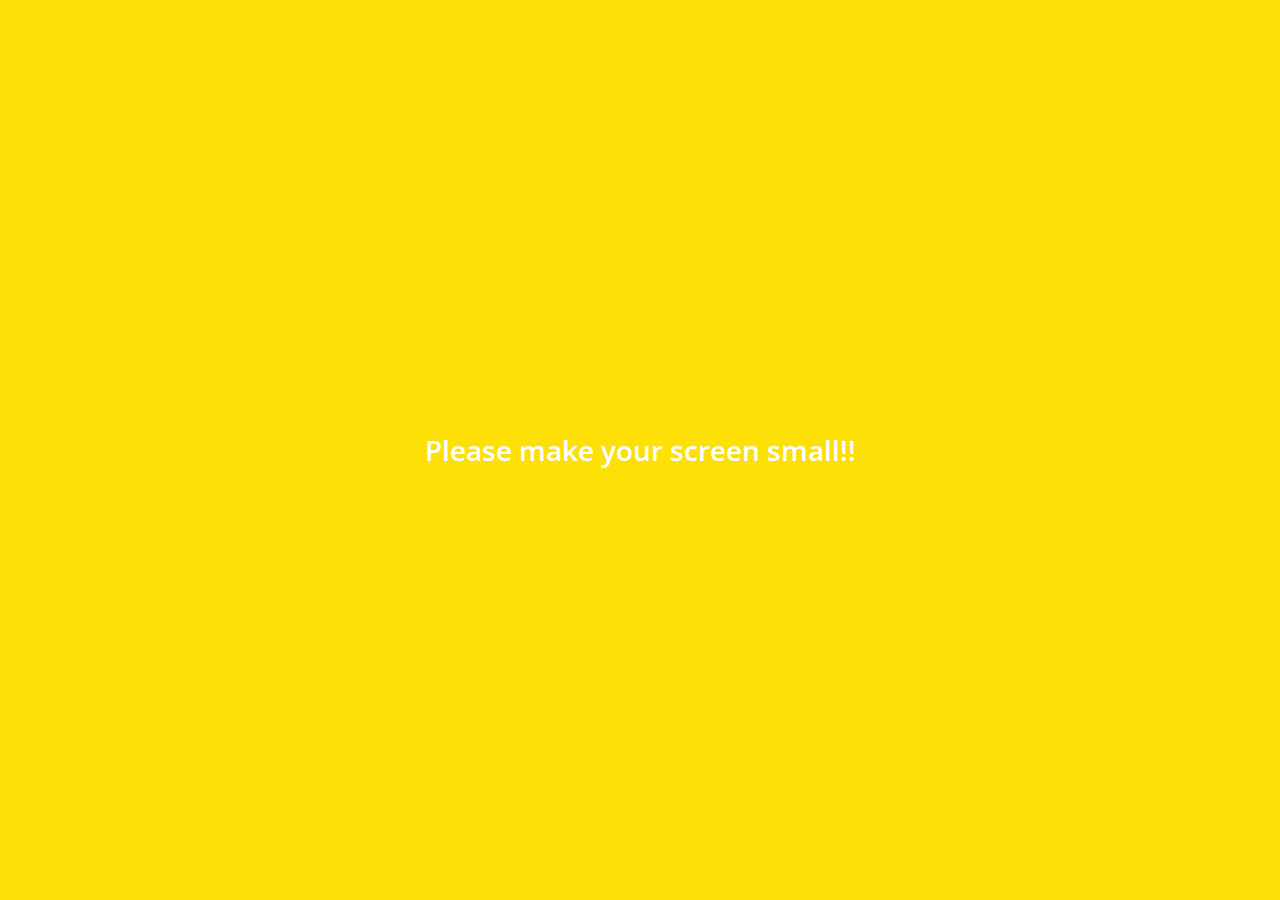
<file: index.html>
<!DOCTYPE html>
<html lang="en">
  <head>
    <meta charset="UTF-8" />
    <meta name="viewport" content="width=device-width, initial-scale=1.0" />
    <link
      rel="stylesheet"
      href="https://use.fontawesome.com/releases/v5.7.2/css/all.css"
      integrity="sha384-fnmOCqbTlWIlj8LyTjo7mOUStjsKC4pOpQbqyi7RrhN7udi9RwhKkMHpvLbHG9Sr"
      crossorigin="anonymous"
    />
    <link rel="stylesheet" href="css/styles.css" />
    <title>Chats | Kakao Clone</title>
  </head>
  <body>
    <div class="status-bar">
      <div class="status-bar__column">
        <sapn class="status-bar__clock">13:54</sapn>
      </div>
      <div class="status-bar__column">
        <i class="fas fa-clock"></i>
        <i class="fas fa-volume-mute"></i>
        <i class="fas fa-wifi"></i>
        <spa class="status-bar__battery-level">100%</spa>
        <i class="fas fa-battery-full"></i>
      </div>
    </div>
    <header class="header">
      <div class="header__header-column">
        <h1 class="header__title">Chats</h1>
      </div>
      <div class="header__header-column">
        <span class="header__icon">
          <i class="fas fa-search"></i>
        </span>
        <span class="header__icon">
          <i class="far fa-comment"></i>
        </span>
        <span class="header__icon">
          <i class="fas fa-cog"></i>
        </span>
      </div>
    </header>
    <main class="cahts">
      <ul class="chats__list">
        <li class="chats__chat chat">
          <a href="chat.html">
            <div class="chats__chat friend friend---lg">
              <div class="friend__column">
                <img class="m-avatar friend__avatar" src="images/yu.jpg" />
                <div class="friend__content">
                  <span class="friend__name">
                    유아인
                  </span>
                  <span class="friend__bottom-text">
                    어이가 없네
                  </span>
                </div>
              </div>
              <div class="friend__column">
                <span class="chat__timestamp">
                  March 8
                </span>
              </div>
            </div>
          </a>
        </li>
      </ul>
    </main>
    <nav class="nav">
      <ul class="nav__list">
        <li class="nav__list-item">
          <a href="friends.html" class="nav__list-link">
            <i class="far fa-user"></i>
          </a>
        </li>
        <li class="nav__list-item">
          <a href="index.html" class="nav__list-link">
            <div class="nav__badge">8</div>
            <i class="fas fa-comment"></i>
          </a>
        </li>
        <li class="nav__list-item">
          <a href="find.html" class="nav__list-link">
            <i class="fas fa-search"></i>
          </a>
        </li>
        <li class="nav__list-item">
          <a href="more.html" class="nav__list-link">
            <i class="fas fa-ellipsis-h"></i>
          </a>
        </li>
      </ul>
    </nav>
    <div class="bigScreen">
      <span class="bigScreen__text">Please make your screen small!!</span>
    </div>
  </body>
</html>
</file>
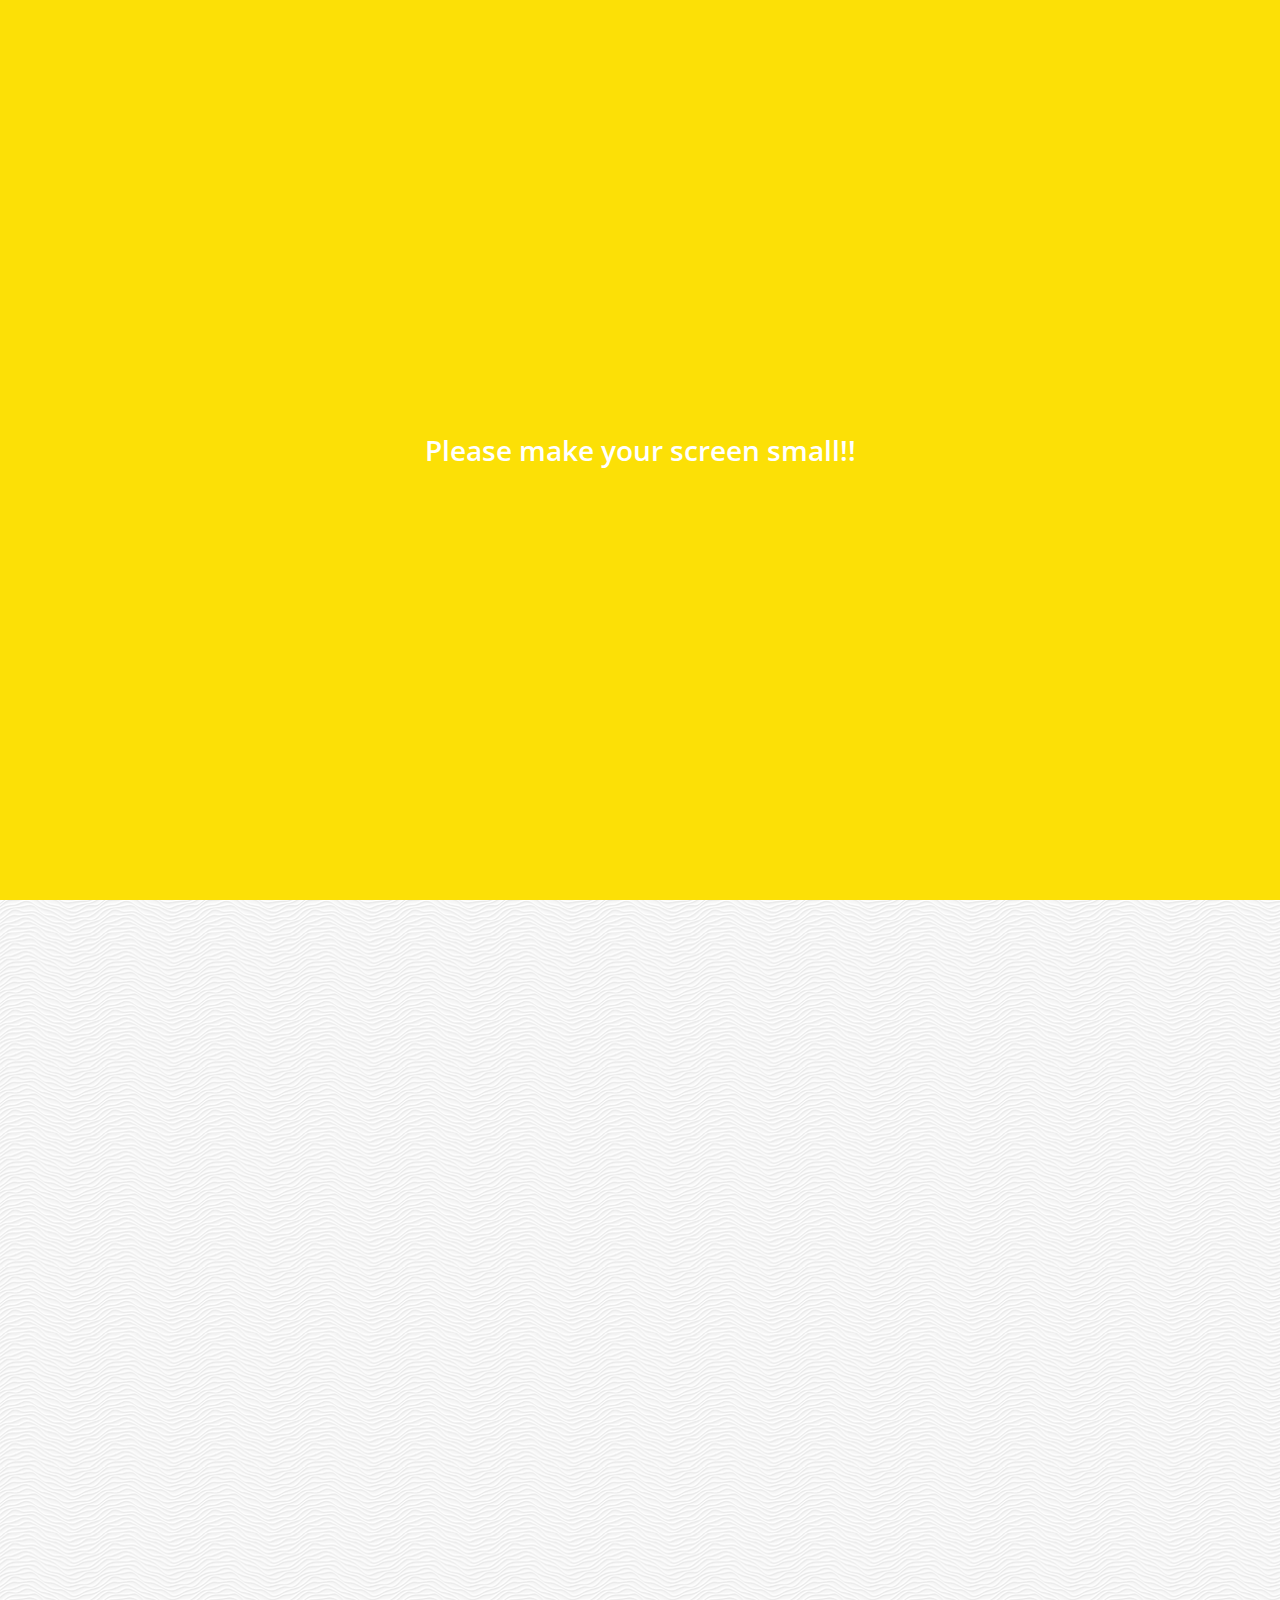
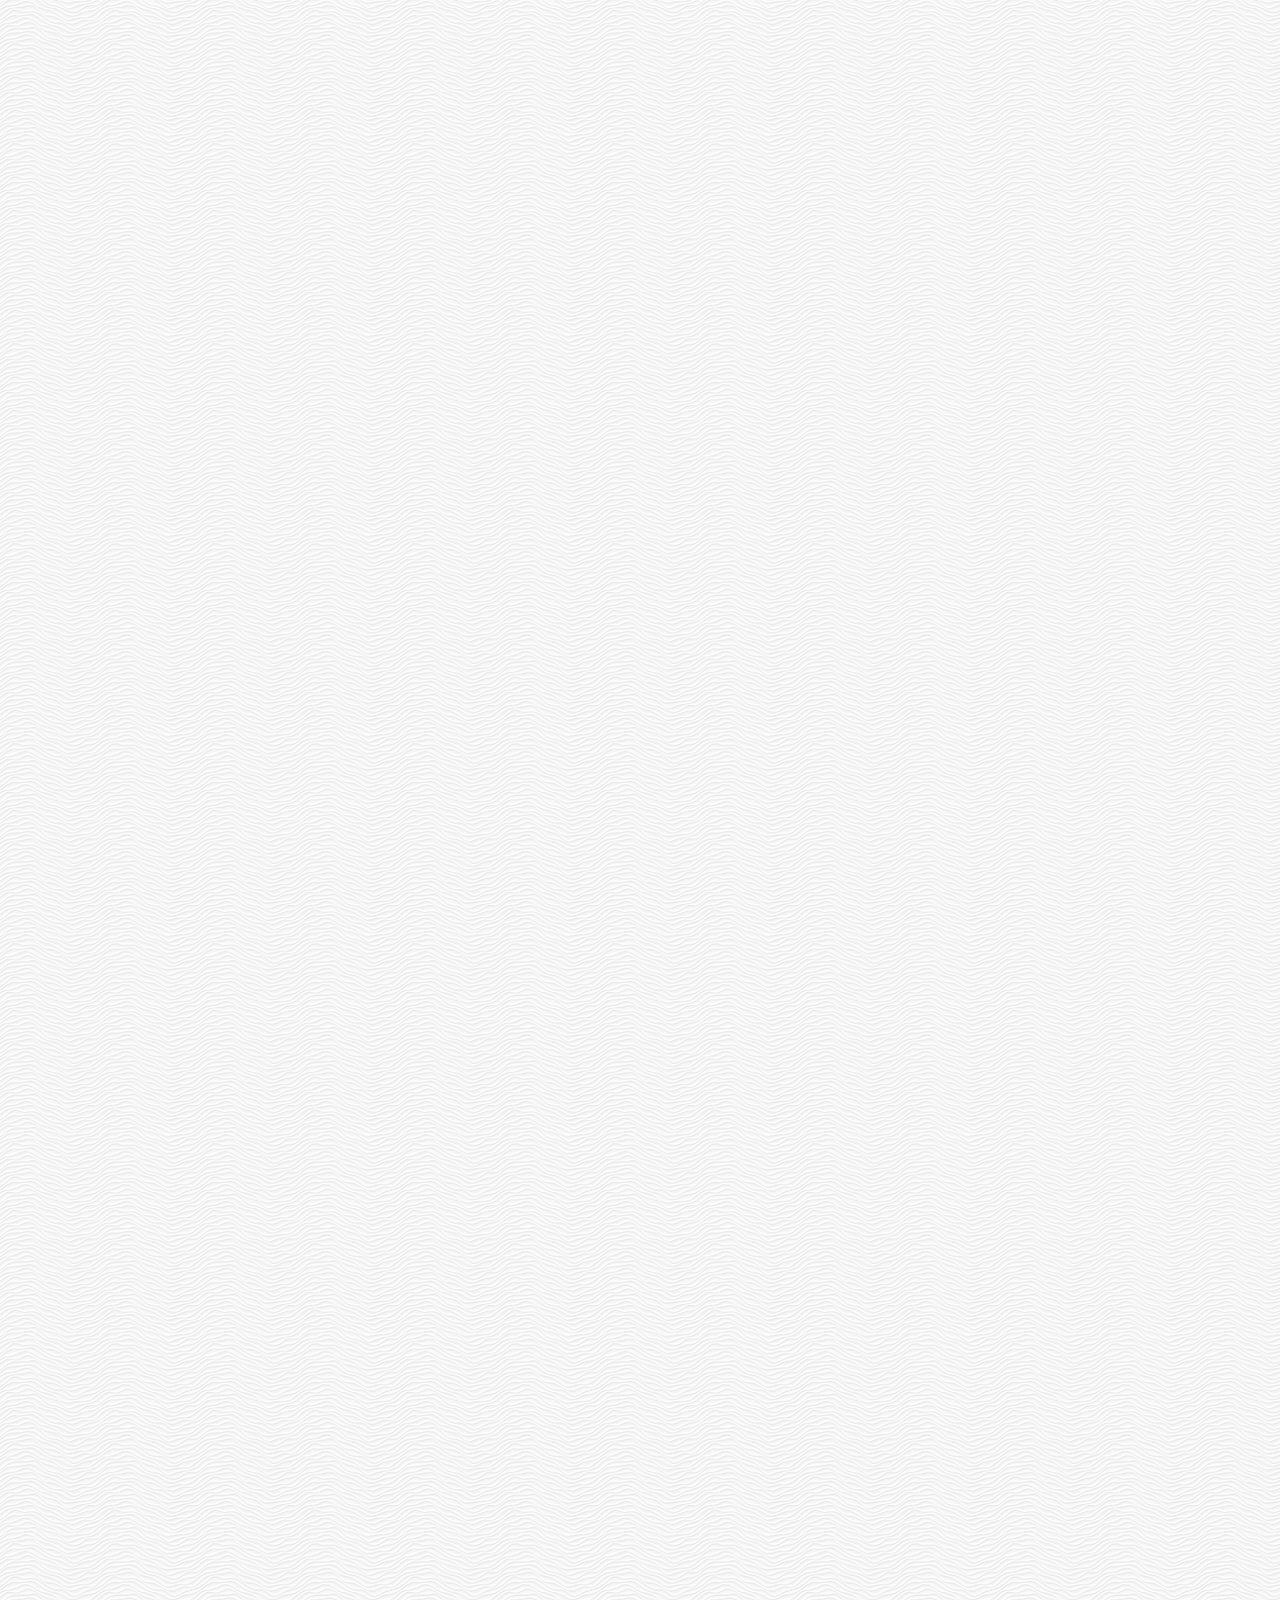
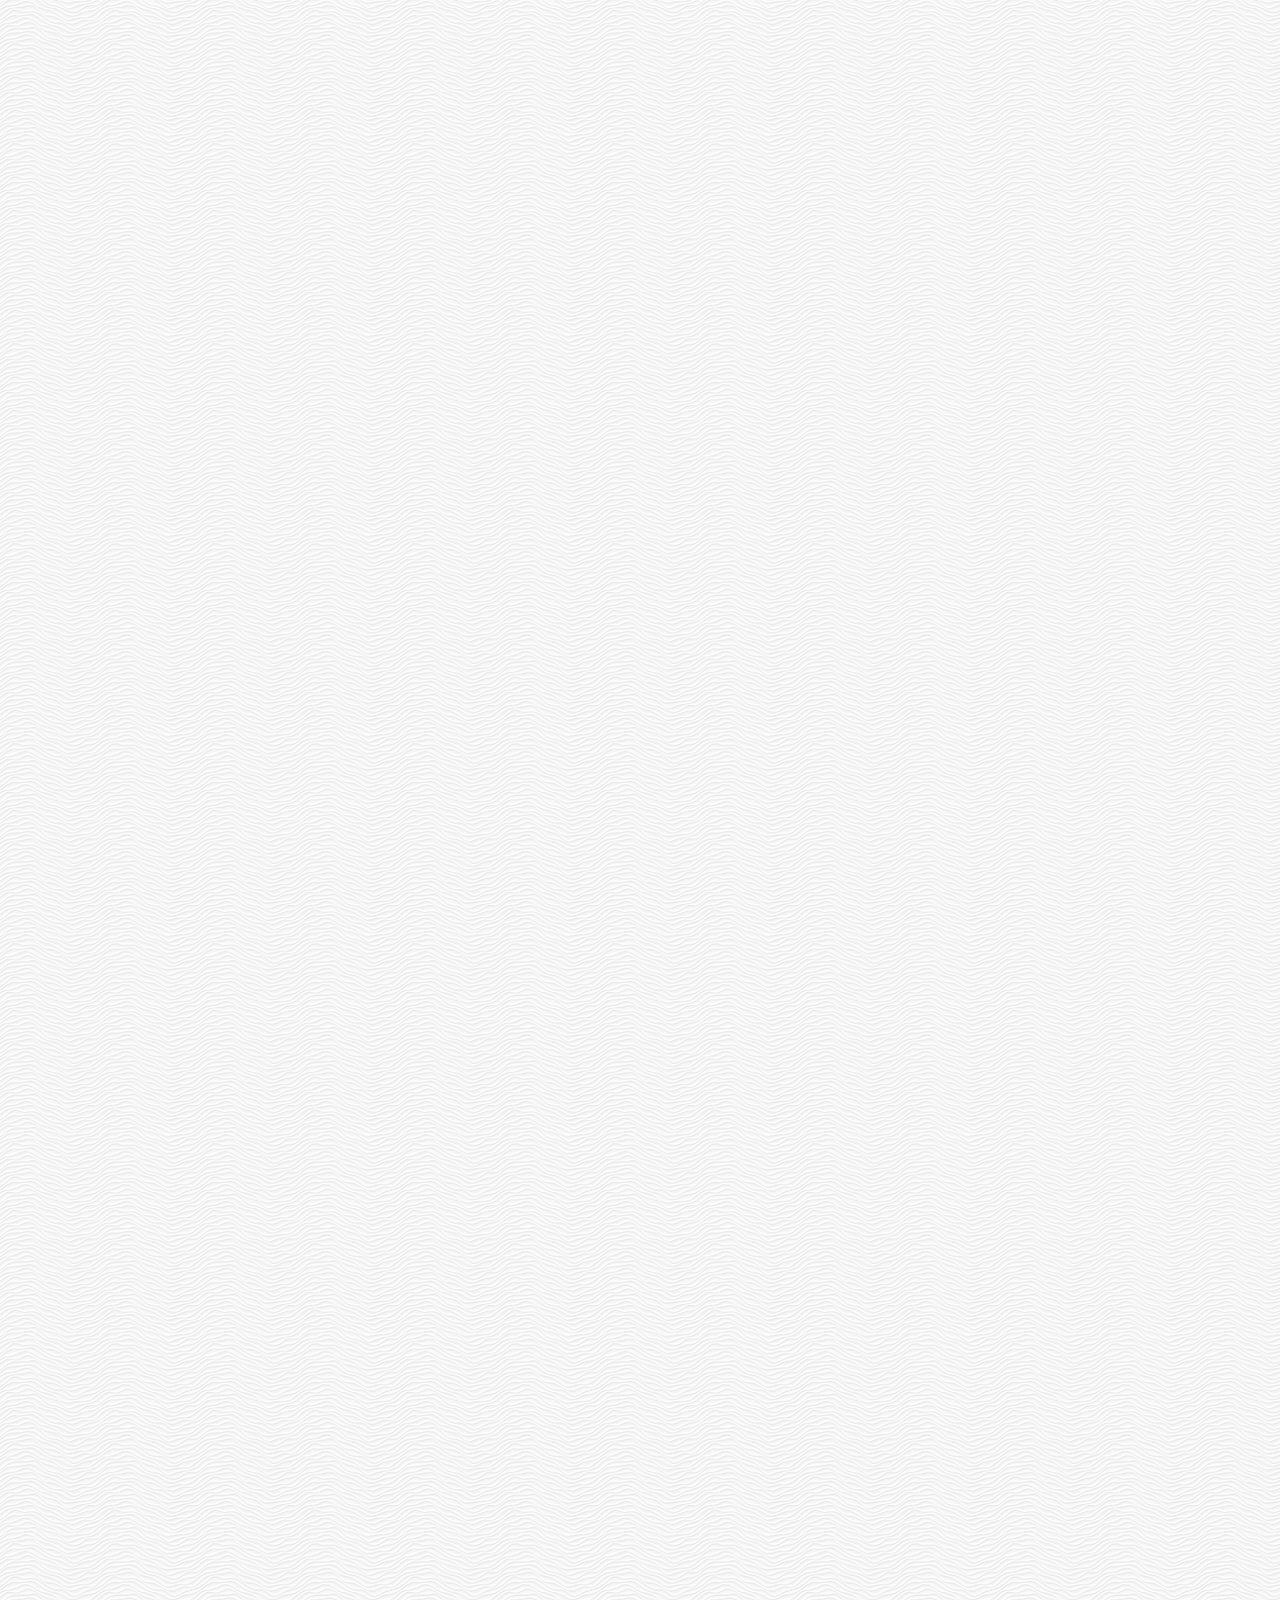
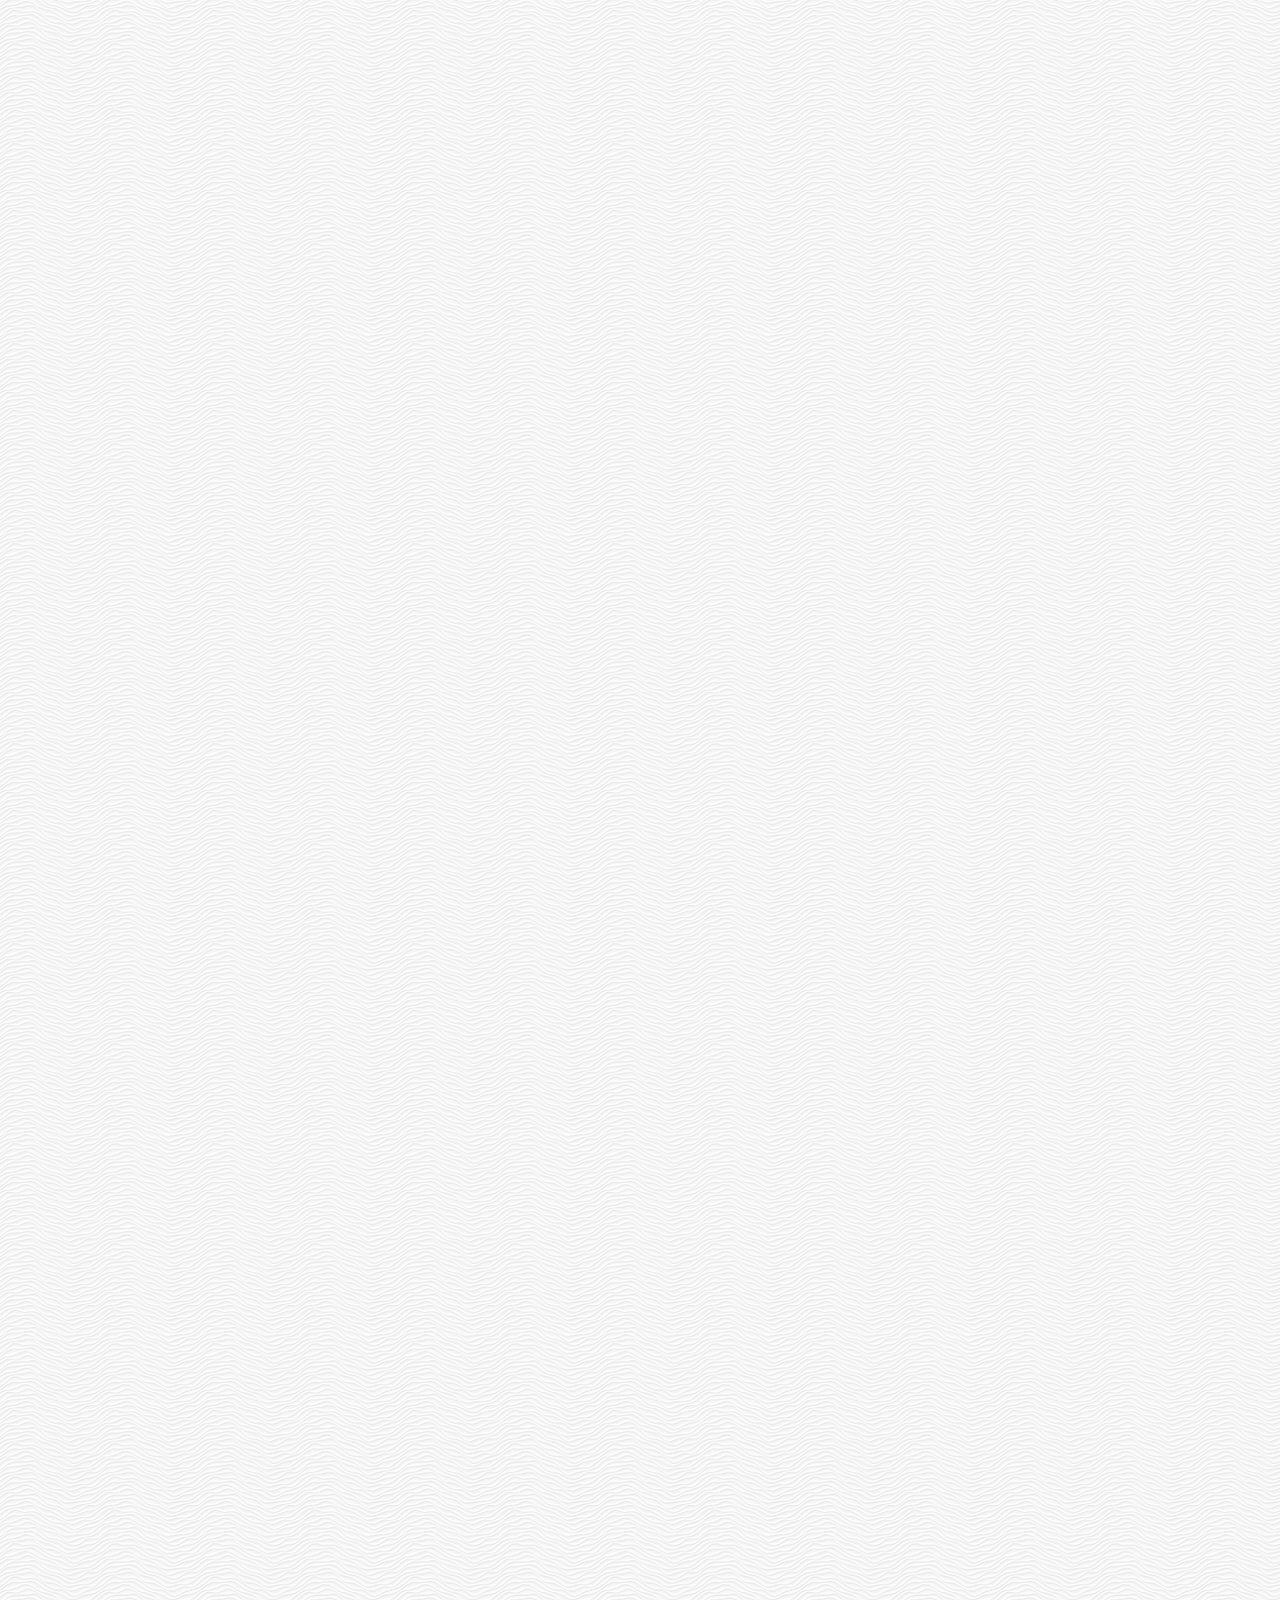
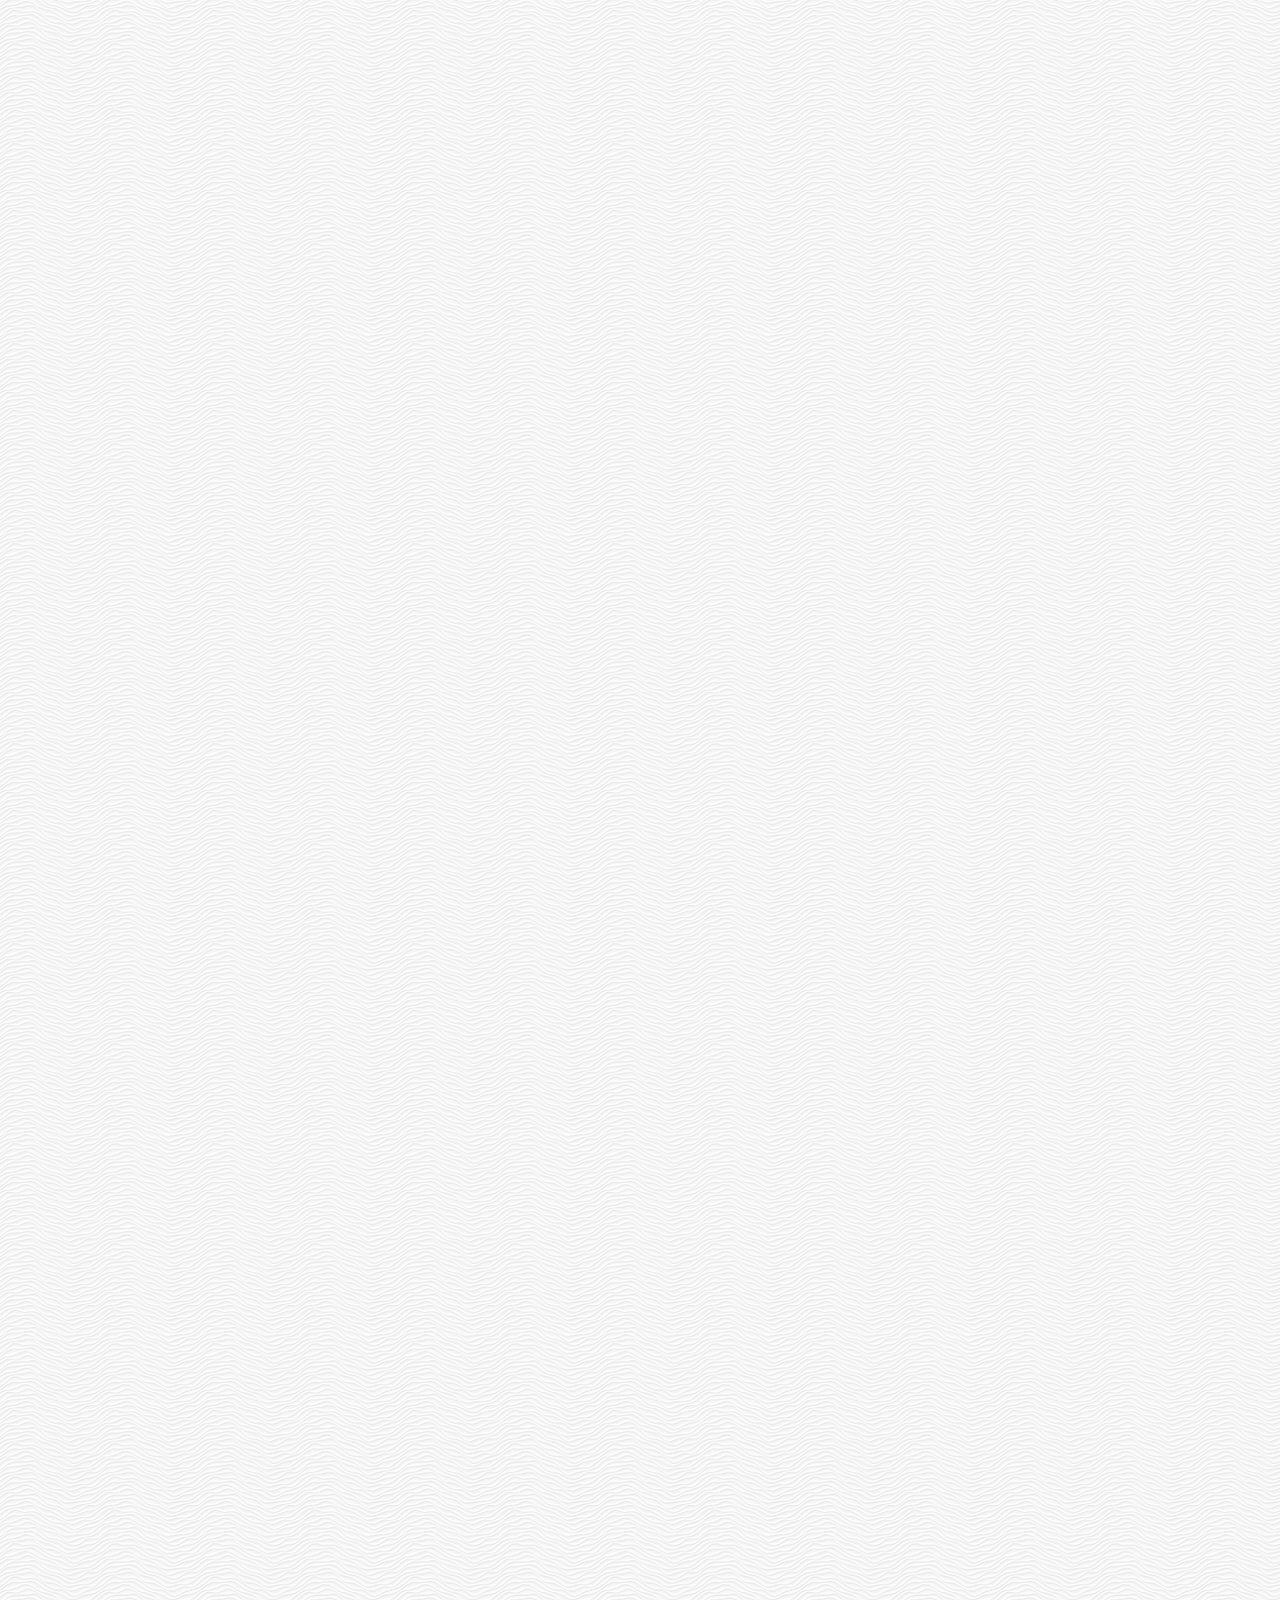
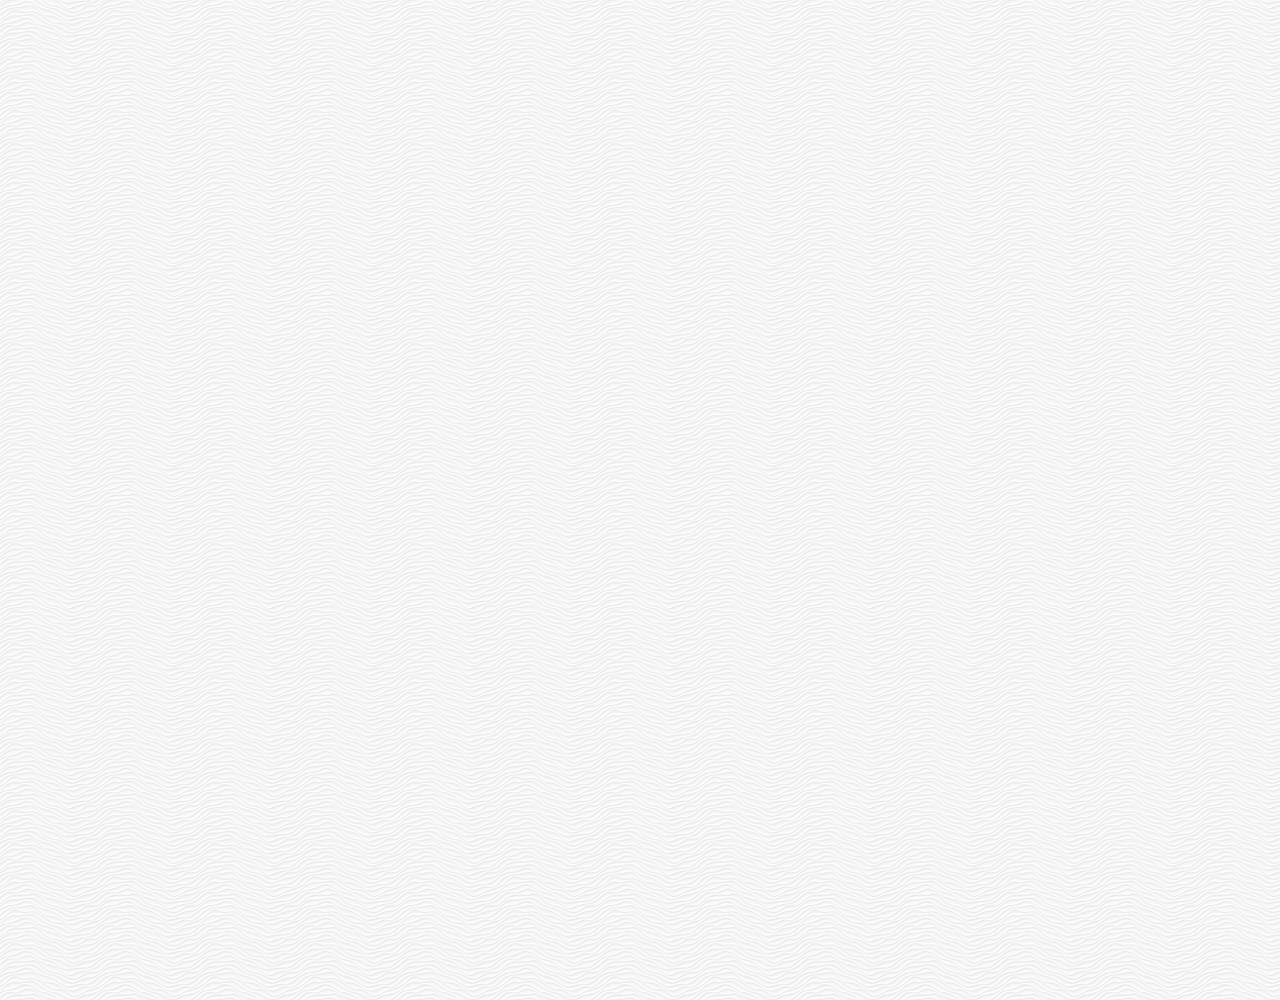
<file: chat.html>
<!DOCTYPE html>
<html lang="en">
  <head>
    <meta charset="UTF-8" />
    <meta name="viewport" content="width=device-width, initial-scale=1.0" />
    <meta http-equiv="X-UA-Compatible" content="ie=edge" />
    <link
      rel="stylesheet"
      href="https://use.fontawesome.com/releases/v5.7.2/css/all.css"
      integrity="sha384-fnmOCqbTlWIlj8LyTjo7mOUStjsKC4pOpQbqyi7RrhN7udi9RwhKkMHpvLbHG9Sr"
      crossorigin="anonymous"
    />
    <link rel="stylesheet" href="css/styles.css" />
    <title>Chat | Kakao Clone</title>
  </head>
  <body class="chats-body">
    <div class="header-wrapper">
      <div class="status-bar">
        <div class="status-bar__column">
          <span class="status-bar__clock">13:54</span>
        </div>
        <div class="status-bar__column">
          <i class="fas fa-clock"></i>
          <i class="fas fa-volume-mute"></i>
          <i class="fas fa-wifi"></i>
          <span class="status-bar__battery-level">100%</span>
          <i class="fas fa-battery-full"></i>
        </div>
      </div>
      <header class="header">
        <div class="header__header-column">
          <a href="index.html" class="header__back-btn">
            <i class="fas fa-arrow-left"></i>
          </a>
          <h1 class="header__title">Best Friend</h1>
        </div>
        <div class="header__header-column">
          <span class="header__icon">
            <i class="fas fa-search"></i>
          </span>
          <span class="header__icon">
            <i class="fas fa-bars"></i>
          </span>
        </div>
      </header>
    </div>
    <main class="chat-screen">
      <ul class="chat__messages">
        <span class="chat__timestamp">Friday, January 11, 2019</span>
        <li class="incoming-message message">
          <img src="images/yu.jpg" class="m-avatar message__avatar" />
          <div class="message__content">
            <span class="message__bubble">
              어이가 없네
            </span>
            <span class="message__author">Best Friend</span>
          </div>
        </li>
        <li class="sent-message message">
          <div class="message__content">
            <span class="message__bubble">
              안녕하세요.
            </span>
          </div>
        </li>
        <li class="incoming-message message">
          <img src="images/yu.jpg" class="m-avatar message__avatar" />
          <div class="message__content">
            <span class="message__bubble">
              어이가 없네
            </span>
            <span class="message__author">Best Friend</span>
          </div>
        </li>
        <li class="sent-message message">
          <div class="message__content">
            <span class="message__bubble">
              안녕하세요.
            </span>
          </div>
        </li>
        <li class="incoming-message message">
          <img src="images/yu.jpg" class="m-avatar message__avatar" />
          <div class="message__content">
            <span class="message__bubble">
              어이가 없네
            </span>
            <span class="message__author">Best Friend</span>
          </div>
        </li>
      </ul>
    </main>
    <div class="chat__write-container">
      <input
        type="text"
        placeholder="Send message"
        class="chat__write chat__write-input"
      />

      <div class="chat__icon-left chat__icon">
        <i class="far fa-plus-square"></i>
      </div>
      <div class="chat__icon-right chat__icon">
        <span class="chat__write-icon">
          <i class="far fa-smile-wink"></i>
        </span>
        <span class="chat__write-icon">
          <i class="fas fa-microphone"></i>
        </span>
      </div>
    </div>
    <div class="bigScreen">
      <span class="bigScreen__text">Please make your screen small!!</span>
    </div>
  </body>
</html>
</file>
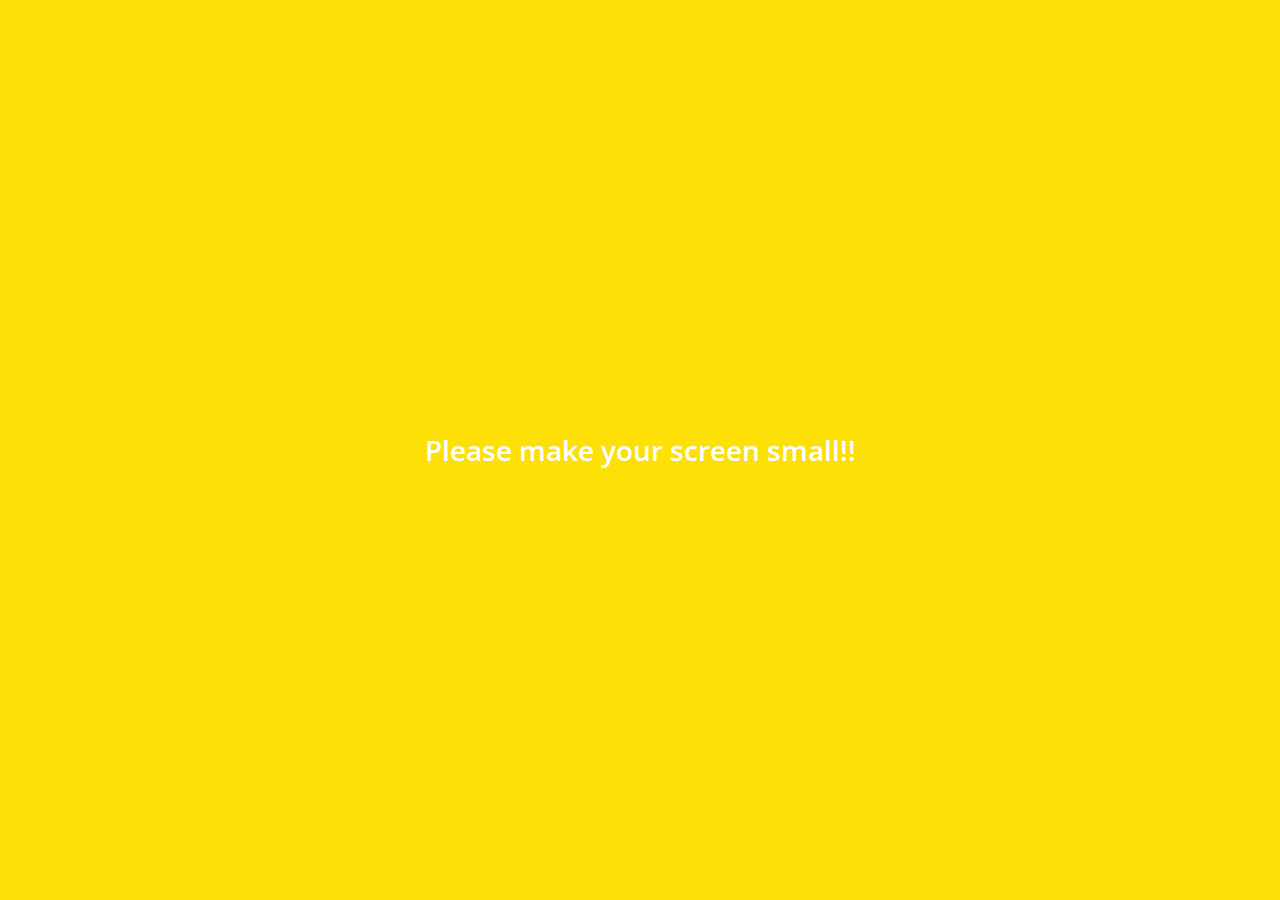
<file: find.html>
<!DOCTYPE html>
<html lang="en">
  <head>
    <meta charset="UTF-8" />
    <meta name="viewport" content="width=device-width, initial-scale=1.0" />
    <link
      rel="stylesheet"
      href="https://use.fontawesome.com/releases/v5.7.2/css/all.css"
      integrity="sha384-fnmOCqbTlWIlj8LyTjo7mOUStjsKC4pOpQbqyi7RrhN7udi9RwhKkMHpvLbHG9Sr"
      crossorigin="anonymous"
    />
    <link rel="stylesheet" href="css/styles.css" />
    <title>Find | Kakao Clone</title>
  </head>
  <body>
    <div class="status-bar">
      <div class="status-bar__column">
        <sapn class="status-bar__clock">13:54</sapn>
      </div>
      <div class="status-bar__column">
        <i class="fas fa-clock"></i>
        <i class="fas fa-volume-mute"></i>
        <i class="fas fa-wifi"></i>
        <spa class="status-bar__battery-level">100%</spa>
        <i class="fas fa-battery-full"></i>
      </div>
    </div>
    <header class="header">
      <div class="header__header-column">
        <h1 class="header__title">Find</h1>
      </div>
      <div class="header__header-column">
        <span class="header__icon">
          <i class="fas fa-search"></i>
        </span>

        <span class="header__icon">
          <i class="fas fa-cog"></i>
        </span>
      </div>
    </header>
    <main class="find">
      <header class="find__header">
        <ul class="find__header-list">
          <li class="find__header-btn header-btn">
            <span class="header-btn__icon">
              <i class="fas fa-qrcode fa-2x"></i>
            </span>
            <span class="header-btn__title">
              QR Code
            </span>
          </li>
          <li class="find__header-btn header-btn">
            <span class="header-btn__icon">
              <i class="fas fa-user-plus fa-2x"></i>
            </span>
            <span class="header-btn__title">
              Add by contacts
            </span>
          </li>
          <li class="find__header-btn header-btn">
            <span class="header-btn__icon">
              <i class="fas fa-passport fa-2x"></i>
            </span>
            <span class="header-btn__title">
              Add by ID
            </span>
          </li>
          <li class="find__header-btn header-btn">
            <span class="header-btn__icon">
              <i class="far fa-envelope fa-2x"></i>
            </span>
            <span class="header-btn__title">
              Invite
            </span>
          </li>
        </ul>
      </header>
      <ul class="find__recommended">
        <h5 class="find__title">
          Recommended Friends
        </h5>
        <li class="find__friend friend friend---lg">
          <div class="friend__column">
            <img class="friend__avatar" src="images/gi.jpg" />
            <div class="friend__content">
              <span class="friend__name">
                기안84
              </span>
            </div>
          </div>
          <div class="friend__column">
            <div class="friend__add-btn">
              <i class="fas fa-user-plus"></i>
            </div>
          </div>
        </li>
      </ul>
    </main>
    <nav class="nav">
      <ul class="nav__list">
        <li class="nav__list-item">
          <a href="friends.html" class="nav__list-link">
            <i class="far fa-user"></i>
          </a>
        </li>
        <li class="nav__list-item">
          <a href="index.html" class="nav__list-link">
            <i class="far fa-comment"></i>
          </a>
        </li>
        <li class="nav__list-item">
          <a href="find.html" class="nav__list-link">
            <i class="fas fa-search"></i>
          </a>
        </li>
        <li class="nav__list-item">
          <a href="more.html" class="nav__list-link">
            <i class="fas fa-ellipsis-h"></i>
          </a>
        </li>
      </ul>
    </nav>
    <div class="bigScreen">
      <span class="bigScreen__text">Please make your screen small!!</span>
    </div>
  </body>
</html>
</file>
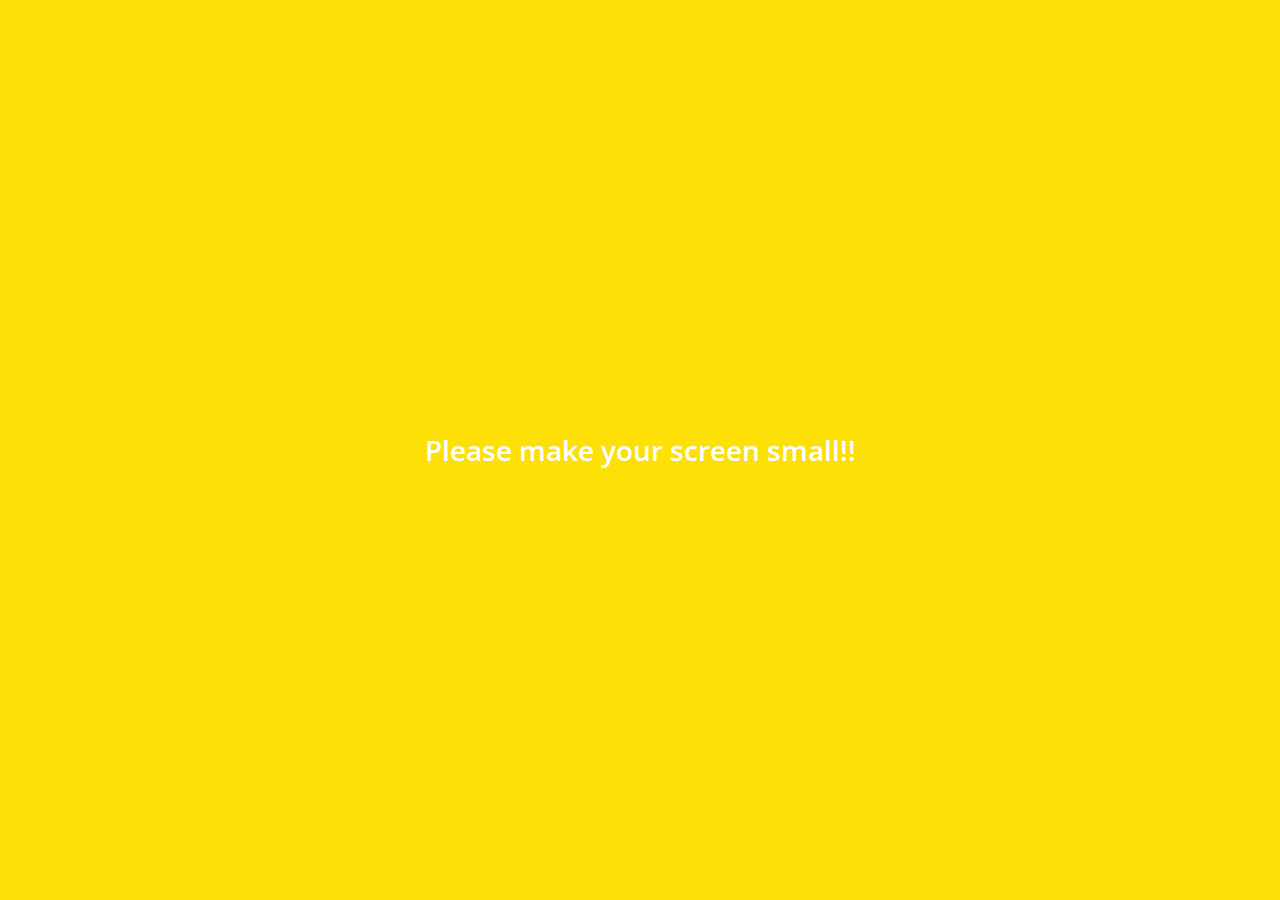
<file: friends.html>
<!DOCTYPE html>
<html lang="en">
  <head>
    <meta charset="UTF-8" />
    <meta name="viewport" content="width=device-width, initial-scale=1.0" />
    <link
      rel="stylesheet"
      href="https://use.fontawesome.com/releases/v5.7.2/css/all.css"
      integrity="sha384-fnmOCqbTlWIlj8LyTjo7mOUStjsKC4pOpQbqyi7RrhN7udi9RwhKkMHpvLbHG9Sr"
      crossorigin="anonymous"
    />
    <link rel="stylesheet" href="css/styles.css" />
    <title>Firends | Kakao Clone</title>
  </head>
  <body>
    <div class="status-bar">
      <div class="status-bar__column">
        <sapn class="status-bar__clock">13:54</sapn>
      </div>
      <div class="status-bar__column">
        <i class="fas fa-clock"></i>
        <i class="fas fa-volume-mute"></i>
        <i class="fas fa-wifi"></i>
        <spa class="status-bar__battery-level">100%</spa>
        <i class="fas fa-battery-full"></i>
      </div>
    </div>
    <header class="header">
      <div class="header__header-column">
        <h1 class="header__title">Firends</h1>
      </div>
      <div class="header__header-column">
        <span class="header__icon">
          <i class="fas fa-search"></i>
        </span>
        <span class="header__icon">
          <i class="fas fa-cog"></i>
        </span>
      </div>
    </header>
    <main class="friends">
      <header class="friends__header">
        <div class="friends__friend friend">
          <div class="friend__column">
            <img class="g-avatar friend__avatar" src="images/avatar.jpg" />
            <div class="friend__content">
              <span class="friend__name">
                강민서
              </span>
              <span class="friend__status">
                안녕하세요
              </span>
            </div>
          </div>
        </div>
      </header>
      <div class="friends__plus">
        <h5 class="friends__title">Plus firned</h5>
        <div class="friends__friend friend">
          <div class="friend__column">
            <img class="friend__avatar" src="images/plus.png" />
            <div class="friend__content">
              <span class="friend__name">
                Plus Friend
              </span>
            </div>
          </div>
        </div>
      </div>
      <ul class="friends__list">
        <h5 class="friends__title">Friends 3</h5>
        <li class="friends__friend friend friend---lg">
          <div class="friend__column">
            <img class="friend__avatar" src="images/ma.jpg" />
            <div class="friend__content">
              <span class="friend__name">
                마동석
              </span>
              <span class="friend__status">
                .
              </span>
            </div>
          </div>
        </li>
        <li class="friends__friend friend friend---lg">
          <div class="friend__column">
            <img class="friend__avatar" src="images/yu.jpg" />
            <div class="friend__content">
              <span class="friend__name">
                유아인
              </span>
              <span class="friend__status">
                어이가 없네
              </span>
            </div>
          </div>
          <div class="friend__column">
            <div class="friend__now-listening">
              <span>
                FTISLAND (FT NomadCoders)
                <i class="fas fa-play"></i>
              </span>
            </div>
          </div>
        </li>
        <li class="friends__friend friend friend---lg">
          <div class="friend__column">
            <img class="friend__avatar" src="images/hong.jpg" />
            <div class="friend__content">
              <span class="friend__name">
                홍길동
              </span>
              <span class="friend__status">
                홍길동입니다.
              </span>
            </div>
          </div>
          <div class="friend__column">
            <div class="friend__now-listening">
              <span>
                FTISLAND (FT NomadCoders)
                <i class="fas fa-play"></i>
              </span>
            </div>
          </div>
        </li>
      </ul>
    </main>
    <nav class="nav">
      <ul class="nav__list">
        <li class="nav__list-item">
          <a href="friends.html" class="nav__list-link">
            <i class="fas fa-user"></i>
          </a>
        </li>
        <li class="nav__list-item">
          <a href="index.html" class="nav__list-link">
            <i class="far fa-comment"></i>
          </a>
        </li>
        <li class="nav__list-item">
          <a href="find.html" class="nav__list-link">
            <i class="fas fa-search"></i>
          </a>
        </li>
        <li class="nav__list-item">
          <a href="more.html" class="nav__list-link">
            <i class="fas fa-ellipsis-h"></i>
          </a>
        </li>
      </ul>
    </nav>
    <div class="bigScreen">
      <span class="bigScreen__text">Please make your screen small!!</span>
    </div>
  </body>
</html>
</file>
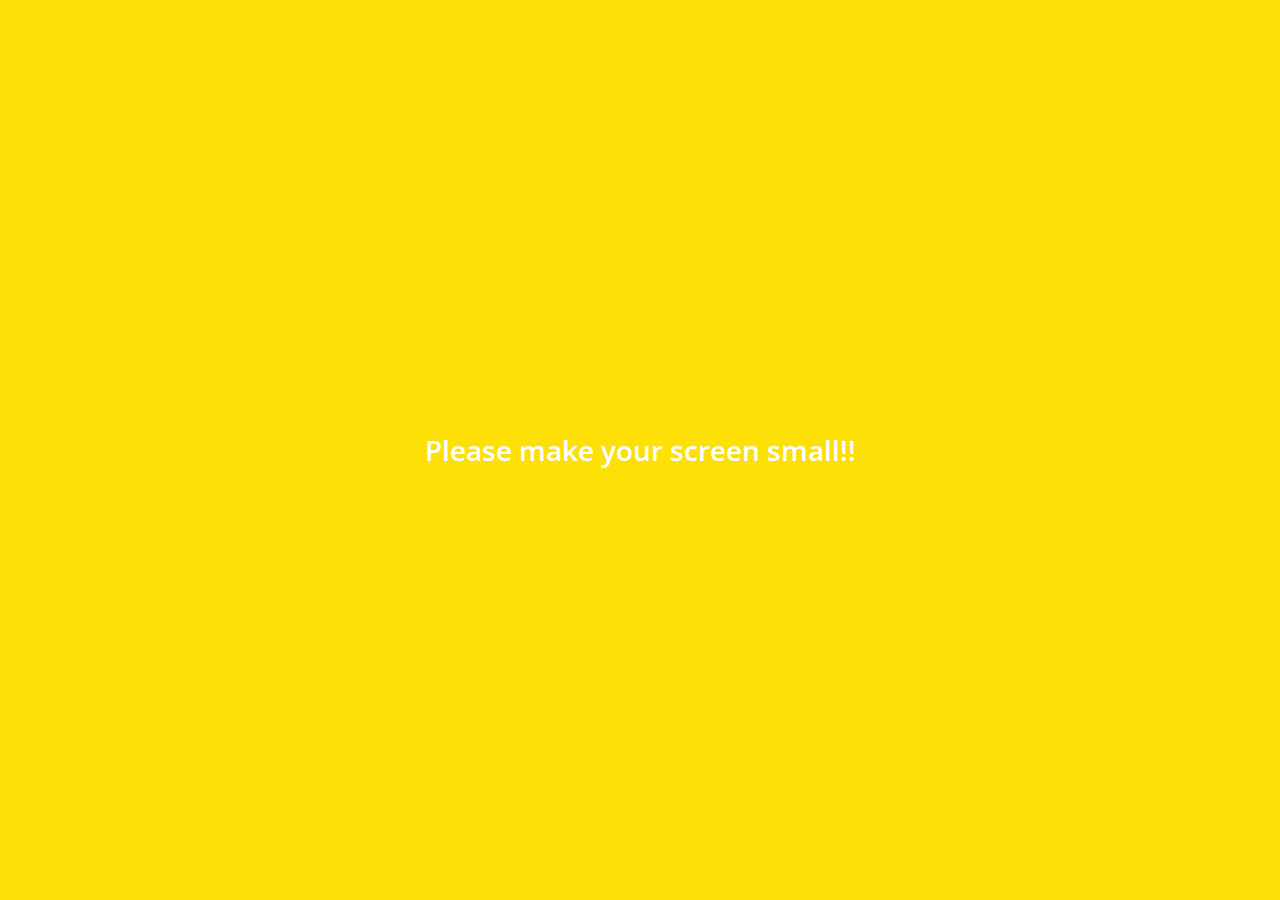
<file: settings.html>
<!DOCTYPE html>
<html lang="en">
  <head>
    <meta charset="UTF-8" />
    <meta name="viewport" content="width=device-width, initial-scale=1.0" />
    <link
      rel="stylesheet"
      href="https://use.fontawesome.com/releases/v5.7.2/css/all.css"
      integrity="sha384-fnmOCqbTlWIlj8LyTjo7mOUStjsKC4pOpQbqyi7RrhN7udi9RwhKkMHpvLbHG9Sr"
      crossorigin="anonymous"
    />
    <link rel="stylesheet" href="css/styles.css" />
    <title>Settings | Kakao Clone</title>
  </head>
  <body>
    <div class="status-bar">
      <div class="status-bar__column">
        <sapn class="status-bar__clock">13:54</sapn>
      </div>
      <div class="status-bar__column">
        <i class="fas fa-clock"></i>
        <i class="fas fa-volume-mute"></i>
        <i class="fas fa-wifi"></i>
        <spa class="status-bar__battery-level">100%</spa>
        <i class="fas fa-battery-full"></i>
      </div>
    </div>
    <header class="header">
      <div class="header__header-column">
        <a href="more.html" class="header__back-btn">
          <i class="fas fa-arrow-left"></i>
        </a>
        <h1 class="header__title">Settings</h1>
      </div>
      <div class="header__header-column">
        <span class="header__icon">
          <i class="fas fa-search"></i>
        </span>
      </div>
    </header>
    <main class="settings">
      <section class="settings__sections">
        <ul class="settings_list">
          <li class="settings__setting">
            <span class="settings__icon">
              <i class="fas fa-lock"></i>
            </span>
            <span class="settings__title">Privacy</span>
          </li>
          <li class="settings__setting">
            <span class="settings__icon">
              <i class="far fa-bell"></i>
            </span>
            <span class="settings__title">Notifications</span>
          </li>
          <li class="settings__setting">
            <span class="settings__icon">
              <i class="far fa-user"></i>
            </span>
            <span class="settings__title">Friends</span>
          </li>
        </ul>
      </section>
      <section class="settings__sections">
        <ul class="settings_list">
          <li class="settings__setting">
            <span class="settings__icon">
              <i class="fas fa-lock"></i>
            </span>
            <span class="settings__title">Privacy</span>
          </li>
          <li class="settings__setting">
            <span class="settings__icon">
              <i class="far fa-bell"></i>
            </span>
            <span class="settings__title">Notifications</span>
          </li>
          <li class="settings__setting">
            <span class="settings__icon">
              <i class="far fa-user"></i>
            </span>
            <span class="settings__title">Friends</span>
          </li>
        </ul>
      </section>
    </main>
    <div class="bigScreen">
      <span class="bigScreen__text">Please make your screen small!!</span>
    </div>
  </body>
</html>
</file>
<file: css/styles.css>
@import "reset.css";
@import url("https://fonts.googleapis.com/css2?family=Open+Sans:wght@300;400;600&display=swap");
@import "status-bar.css";
@import "header.css";
@import "nav-bar.css";
@import "friend.css";
@import "friends.css";
@import "find.css";
@import "more.css";
@import "settings.css";
@import "chat.css";
@import "mobile.css";

* {
  box-sizing: border-box;
}

body {
  background-color: white;
  padding: 10px 20px;
  color: #020202;
  font-family: "Open Sans", -apple-system, BlinkMacSystemFont, "Segoe UI",
    Roboto, Oxygen, Ubuntu, Cantarell, "Helvetica Neue", sans-serif;
}

a {
  color: inherit;
  text-decoration: none;
}

@keyframes fadeIn {
  from {
    opacity: 0;
    transform: translateY(50px);
  }
  to {
    opacity: 1;
    transform: none;
  }
}

main {
  animation: fadeIn 0.5s ease-in-out;
}
</file>
